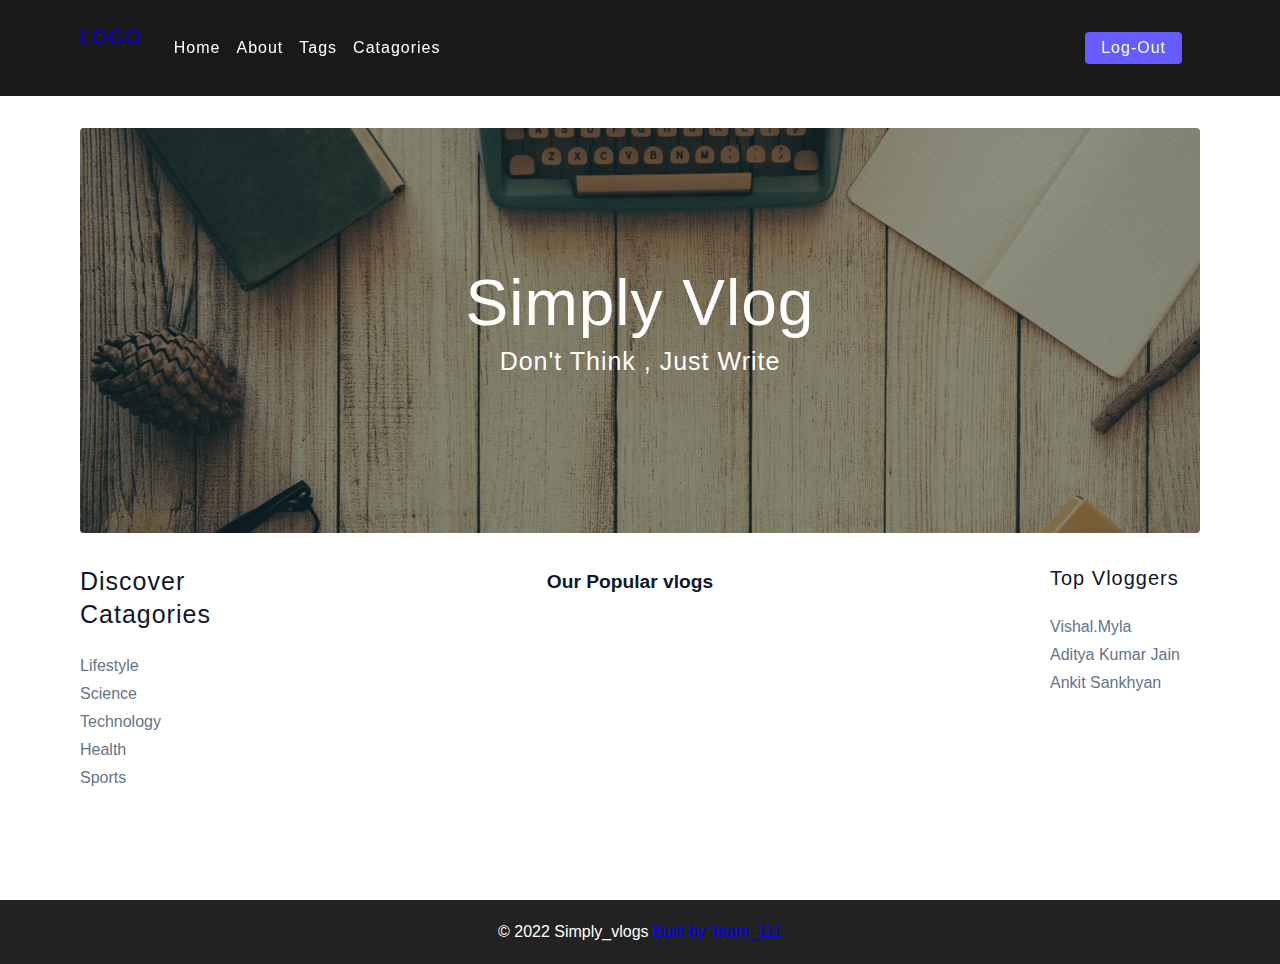
<file: index.html>
<!DOCTYPE html>
<html lang="en">
  <head>
    <meta charset="UTF-8" />
    <meta http-equiv="X-UA-Compatible" content="IE=edge" />
    <meta name="viewport" content="width=device-width, initial-scale=1.0" />
    <title>Simply Vlog || Start</title>
    <!-- favicon -->
    <link rel="shortcut icon" href="./assets/favicon.ico" type="image/x-icon" />
    <!-- normalize -->
    <link rel="stylesheet" href="./css/normalize.css" />
    <!-- font-awesome -->
    <link
      rel="stylesheet"
      href="https://cdnjs.cloudflare.com/ajax/libs/font-awesome/5.14.0/css/all.min.css"
    />
    <!-- main css -->
    <link rel="stylesheet" href="./css/main.css" />
  </head>
  <body>
  
   <!-- nav-bar -->
    <nav class="navbar">
      <!-- header -->
      <div class="nav-center">
      <div class="nav-header">
      
        <a href="index.html" class="nav-logo"><h5>LOGO</h5></a>
        <button type="button" class="btn nav-btn">
          <i class="fas fa-align-justify"></i>

        </button>
      </div>
      <!-- links -->
      <div class="nav-links">
        <div class="arrange">
        <a href="index.html" class="nav-link">Home</a>
        <a href="about.html" class="nav-link">About</a>
        <a href="tag-template.html" class="nav-link">Tags</a>
        <a href="catagories.html" class="nav-link">Catagories</a>
      </div>
        <div class="nav-link contact-link">
          <a href="contact.html" class="btn">Log-out</a>
        </div>
         
        </div>
     
     
    </div>
    </nav>
    <!-- end of nav -->
    <!-- main -->
    <main class="page">
       <header class="hero">
 
            <div class="hero-container">
              <div class="hero-text">
                <h1>Simply Vlog</h1>
                <h4>Don't think , just write</h4>
              </div>
            </div>
         
       </header>
       <!-- end of header -->
       <!-- recipies container -->
       <section class="recipes-container">
        <!-- tag container -->
         <div class="tags-container">
                        <h4>Discover Catagories</h4>
                        <div class="tags-list">
                          <a href="tag-template.html">Lifestyle</a>
                          <a href="tag-template.html">Science</a>
                          <a href="tag-template.html">Technology</a>
                          <a href="tag-template.html">Health</a>
                          <a href="tag-template.html">Sports</a>
                          
                        </div>
         </div>
         <!-- end tags container -->
         <div class="recipes-list">
          <!-- single recipe -->
          <div class="vlogs-list-heading">
            <p>Our Popular vlogs</p>
           
          </div>
          
         
        
         </div>
         <!-- end recipies container -->
<!-- beginning of top vlogger container -->
         <div class="T_vlogger-container">
              
          <h5>Top Vloggers</h5>
                 <div class="T_vlogger-list">
                  <a href="#">Vishal.Myla</a>
                  <a href="#">Aditya Kumar Jain</a>
                  <a href="#">Ankit Sankhyan</a>
                 </div>
          <div>
           
          </div>
         </div>
         
       </section>
    </main>
    <!-- end of main  -->
    <footer class="page-footer">
      <p>    &copy; 2022 Simply_vlogs
      
      <span class="footer-logo" style="color:blue"> Built by Team_111

      </span></p>
            
    </footer>
  </body>
  <script src="./js/app.js">
</script>
</html>
</file>
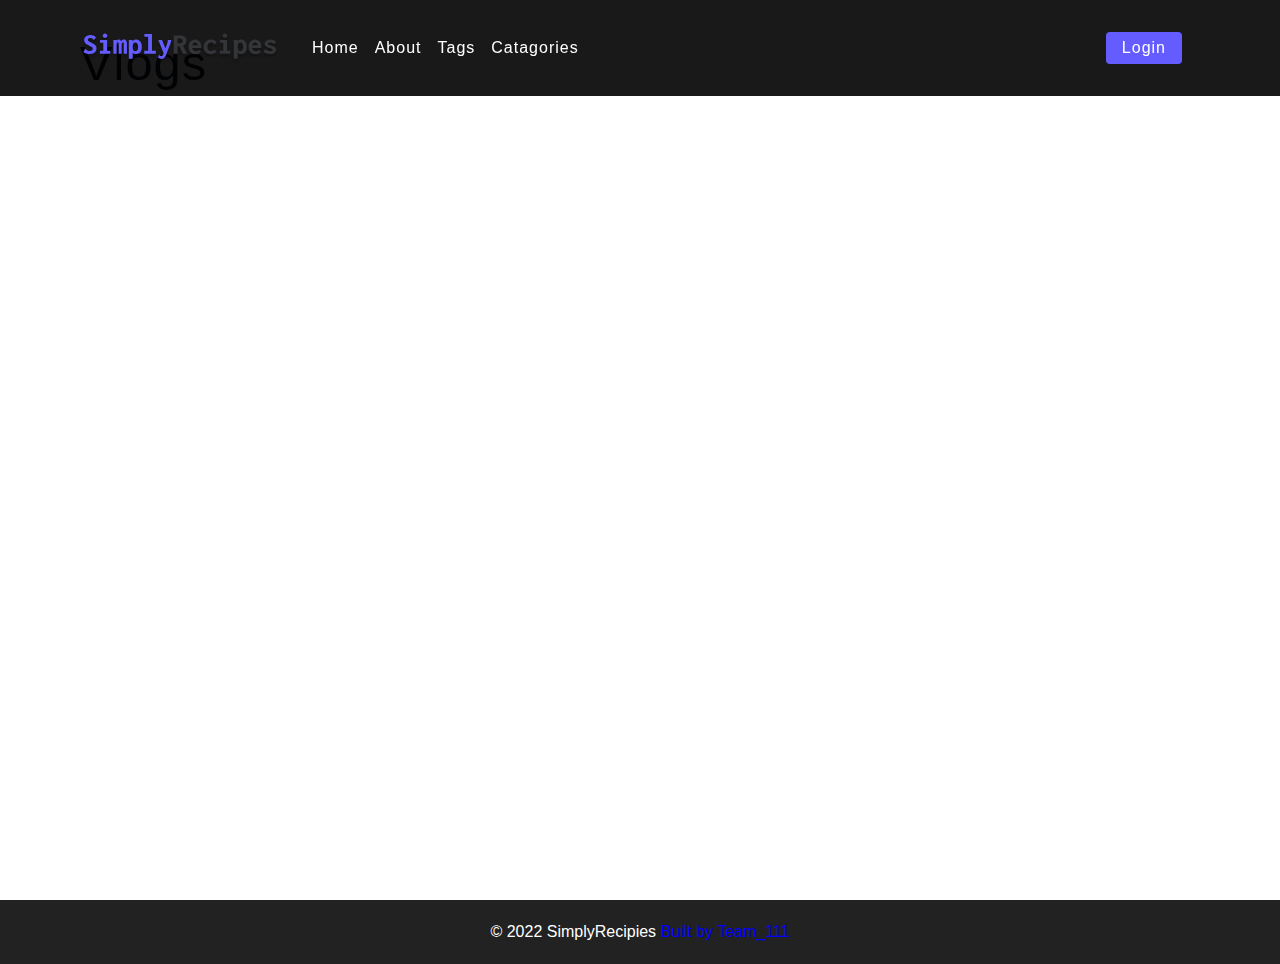
<file: vlogs.html>
<!DOCTYPE html>
<html lang="en">
  <head>
    <meta charset="UTF-8" />
    <meta http-equiv="X-UA-Compatible" content="IE=edge" />
    <meta name="viewport" content="width=device-width, initial-scale=1.0" />
    <title>Recipes || Starter</title>
    <!-- favicon -->
    <link rel="shortcut icon" href="./assets/favicon.ico" type="image/x-icon" />
    <!-- normalize -->
    <link rel="stylesheet" href="./css/normalize.css" />
    <!-- font-awesome -->
    <link
      rel="stylesheet"
      href="https://cdnjs.cloudflare.com/ajax/libs/font-awesome/5.14.0/css/all.min.css"
    />
    <!-- main css -->
    <link rel="stylesheet" href="./css/main.css" />
  </head>
  <body>
  
     <!-- nav-bar -->
     <nav class="navbar">
      <!-- header -->
      <div class="nav-center">
      <div class="nav-header">
      
        <a href="index.html" class="nav-logo"><img src="./assets/logo.svg" alt="simply recipes"></a>
        <button type="button" class="btn nav-btn">
          <i class="fas fa-align-justify"></i>

        </button>
      </div>
      <!-- links -->
      <div class="nav-links">
        <div class="arrange">
        <a href="index.html" class="nav-link">Home</a>
        <a href="about.html" class="nav-link">About</a>
        <a href="tags.html" class="nav-link">Tags</a>
        <a href="recipes.html" class="nav-link">Catagories</a>
      </div>
        <div class="nav-link contact-link">
          <a href="contact.html" class="btn">Login</a>
        </div>
         
        </div>
     
     
    </div>
    </nav>
    <!-- end of nav -->
    <!-- main -->
    <main class="page">
      <h1>Vlogs</h1>
    </main>
    <!-- end of main  -->
    <footer class="page-footer">
      <p>    &copy; 2022 SimplyRecipies
      
      <span class="footer-logo" style="color:blue"> Built by Team_111

      </span></p>
            
    </footer>
  </body>
  <script src="./js/app.js">
</script>
  </body>
</html>
</file>
<file: css/main.css>
*,
::after,
::before {
  box-sizing: border-box;
}
/* fonts */

@import url('https://fonts.googleapis.com/css2?family=Roboto:wght@400;500;600&family=Montserrat&display=swap');
html {
  font-size: 100%;
} /*16px*/

:root {
  /* colors */
  --primary-100: #e2e0ff;
  --primary-200: #c1beff;
  --primary-300: #a29dff;
  --primary-400: #837dff;
  --primary-500: #645cff;
  --primary-600: #504acc;
  --primary-700: #3c3799;
  --primary-800: #282566;
  --primary-900: #141233;

  /* grey */
  --grey-50: #f8fafc;
  --grey-100: #f1f5f9;
  --grey-200: #e2e8f0;
  --grey-300: #cbd5e1;
  --grey-400: #94a3b8;
  --grey-500: #64748b;
  --grey-600: #475569;
  --grey-700: #334155;
  --grey-800: #1e293b;
  --grey-900: #0f172a;
  /* rest of the colors */
  --black: #222;
  --white: #fff;
  --red-light: #f8d7da;
  --red-dark: #842029;
  --green-light: #d1e7dd;
  --green-dark: #0f5132;

  /* fonts  */
  --headingFont: 'Roboto', sans-serif;
  --bodyFont: 'Nunito', sans-serif;
  --smallText: 0.7em;
  /* rest of the vars */
  --backgroundColor: var(--grey-50);
  --textColor: var(--grey-900);
  --borderRadius: 0.25rem;
  --letterSpacing: 1px;
  --transition: 0.3s ease-in-out all;
  --max-width: 1120px;
  --fixed-width: 600px;

  /* box shadow*/
  --shadow-1: 0 1px 3px 0 rgba(0, 0, 0, 0.1), 0 1px 2px 0 rgba(0, 0, 0, 0.06);
  --shadow-2: 0 4px 6px -1px rgba(0, 0, 0, 0.1),
    0 2px 4px -1px rgba(0, 0, 0, 0.06);
  --shadow-3: 0 10px 15px -3px rgba(0, 0, 0, 0.1),
    0 4px 6px -2px rgba(0, 0, 0, 0.05);
  --shadow-4: 0 20px 25px -5px rgba(0, 0, 0, 0.1),
    0 10px 10px -5px rgba(0, 0, 0, 0.04);
}

body {

  font-family: var(--bodyFont);
  font-weight: 400;
  line-height: 1.75;
  color: var(--textColor);
}

p {
  margin-top: 0;
  margin-bottom: 1.5rem;
  max-width: 40em;
}

h1,
h2,
h3,
h4,
h5 {
  margin: 0;
  margin-bottom: 1.38rem;
  font-family: var(--headingFont);
  font-weight: 400;
  line-height: 1.3;
  text-transform: capitalize;
  letter-spacing: var(--letterSpacing);
}

h1 {
  margin-top: 0;
  font-size: 3.052rem;
}

h2 {
  font-size: 2.441rem;
}

h3 {
  font-size: 1.953rem;
}

h4 {
  font-size: 1.563rem;
}

h5 {
  font-size: 1.25rem;
}

small,
.text-small {
  font-size: var(--smallText);
}

a {
  text-decoration: none;
}
ul {
  list-style-type: none;
  padding: 0;
}

.img {
  width: 100%;
  display: block;
  object-fit: cover;
}
/* buttons */

.btn {
  cursor: pointer;
  color: var(--white);
  background: var(--primary-500);
  border: transparent;
  border-radius: var(--borderRadius);
  letter-spacing: var(--letterSpacing);
  padding: 0.375rem 0.75rem;
  box-shadow: var(--shadow-1);
  transition: var(--transtion);
  text-transform: capitalize;
  display: inline-block;
}
.btn:hover {
  background: var(--primary-700);
  box-shadow: var(--shadow-3);
}
.btn-hipster {
  color: var(--primary-500);
  background: var(--primary-200);
}
.btn-hipster:hover {
  color: var(--primary-200);
  background: var(--primary-700);
}
.btn-block {
  width: 100%;
}

/* alerts */
.alert {
  padding: 0.375rem 0.75rem;
  margin-bottom: 1rem;
  border-color: transparent;
  border-radius: var(--borderRadius);
}

.alert-danger {
  color: var(--red-dark);
  background: var(--red-light);
}
.alert-success {
  color: var(--green-dark);
  background: var(--green-light);
}
/* form */

.form {
  width: 90vw;
  max-width: var(--fixed-width);
  background: var(--white);
  border-radius: var(--borderRadius);
  box-shadow: var(--shadow-2);
  padding: 2rem 2.5rem;
  margin: 3rem auto;
}
.form-label {
  display: block;
  font-size: var(--smallText);
  margin-bottom: 0.5rem;
  text-transform: capitalize;
  letter-spacing: var(--letterSpacing);
}
.form-input,
.form-textarea {
  width: 100%;
  padding: 0.375rem 0.75rem;
  border-radius: var(--borderRadius);
  background: var(--backgroundColor);
  border: 1px solid var(--grey-200);
}

.form-row {
  margin-bottom: 1rem;
}

.form-textarea {
  height: 7rem;
}
::placeholder {
  font-family: inherit;
  color: var(--grey-400);
}
.form-alert {
  color: var(--red-dark);
  letter-spacing: var(--letterSpacing);
  text-transform: capitalize;
}
/* alert */

@keyframes spinner {
  to {
    transform: rotate(360deg);
  }
}

.loading {
  width: 6rem;
  height: 6rem;
  border: 5px solid var(--grey-400);
  border-radius: 50%;
  border-top-color: var(--primary-500);
  animation: spinner 0.6s linear infinite;
}
.loading {
  margin: 0 auto;
}
/* title */

.title {
  text-align: center;
}

.title-underline {
  background: var(--primary-500);
  width: 7rem;
  height: 0.25rem;
  margin: 0 auto;
  margin-top: -1rem;
}

/*
=============== 
Navbar
===============
*/

.navbar{
 display: flex;
  justify-content: center;
  align-items: center;
 z-index:100;
 position: fixed;
 width: 100%;
 background-color: rgba(0, 0, 0, 0.9);
 
}
.nav-center{
  width: 90vw;
  max-width: var(--max-width);
}
.nav-header{
  height: 6rem;
  display: flex;
  justify-content: space-between;
  align-items: center;
}
.nav-header img{
  width: 200px;
}
.nav-logo{
  display: flex;
  align-items: center;
}
.nav-btn{
  padding: 0.15rem 0.75 rem;
}
.nav-btn{
  font-size: 1.25rem;
}
/* representing div having a lot links within */
.nav-links{
  display: flex;
  flex-direction: column;
  height: 0px;
  overflow: hidden;
  transition: var(--transition);
}
.show-links{
  height: 310px;
}
.nav-link{
  display: block;
  text-align: center;
  text-transform: capitalize;
  color: white;
  letter-spacing: var(--letterSpacing);
  padding: 1rem 0;
  border-top: 1px solid;
  font-weight: 500;
  /* transition: var(--transition); */
}
.nav-link:hover{
  color: var(--primary-500);
  
}
.contact-link a{
  padding: 0.15rem 1rem;
}

@media screen and (min-width: 992px) {
  .nav-btn{
    display: none;
  }
  .navbar{
    height: 6rem;
  }
  .nav-center{
    display: flex;
    align-items: center;
    justify-content: space-between;
    width: 100%;
    
  }
  .nav-header{
    height: auto;
    margin-right:2rem ;
  }
  .nav-links{
    flex-direction: row;
    width: 100%;
    justify-content: space-between;
    align-items: center;
    height: auto;
    
    margin-right: 2px;
  }
  .arrange{
    display: flex;
    flex-direction: row;
  
    width: 50%;
  }
  .nav-link{
    padding: 0;
    border-top: none;
    margin-right: 1rem;
    font-size: 1rem;
  }
  
}

/* ==========
 Page
  ===========
*/
 .page{
 
  width: 90vw;
  max-width: var(--max-width);
  margin: 0 auto;
  padding-top: 2rem;
  min-height: calc(100vh);

 }
/* ==========
 Footer
  ===========
*/
.page-footer{
  height: 4rem;
  background: var(--black);
  color: var(--white);
  display: flex;
  align-items: center;
  justify-content:center ;
 
}

.page-footer p{
  margin-bottom: 0px;
}
/* ==========
  hero
  ===========
*/
.hero{
  height: 45vh;
 
  /*  */
 margin-top: 96px;
  background: url(../assets/main.jpg) center/cover no-repeat;
 margin-bottom: 2rem;
 border-radius: var(--borderRadius);
 position: relative;

}

.hero-container{
  position: absolute;
  width: 100%;
  height: 100%;
  top: 0;
  left: 0;
  background: rgba(0, 0, 0, 0.4);
  border-radius: var(--borderRadius);
  display: flex;
  align-items: center;
  justify-content: center;
}
.hero-text{
  text-align: center;
  color:var(--white);
  
}
.T_vlogger-list{
  display: grid;
  grid-template-columns: 1fr;
  
}

.T_vlogger-list a{
  color: var(--grey-500);
}

@media screen and (min-width : 760px){
  .hero-text h1{
    font-size: 4rem;
     margin-bottom: 0px;
  }
}
/* ==========
 recipes
  ===========
*/

.recipes-container{
  display: grid;
  /* this will add gaps below and above */
  /* gap: 2rem 1rem;  */
 
}

.tags-container{
  
  /* order 1 will place tags - container at last */
  order: 1;
  display: flex;
  flex-direction: column;
  padding-bottom: 3rem;
}

.recipes-list {
  display: grid;
  gap: 2rem 1rem;
  padding-bottom: 3rem;
  max-height: 70vh;
  overflow: scroll;
}
.vlogs-list-heading{
  grid-column-start: 1;
  grid-column-end: 3;
  text-align: center;
  font-family: sans-serif;
  font-weight: 600;
  font-size: larger;
}
.tags-list{
  display: grid;
  grid-template-columns: 1fr 1fr 1fr;
 
}
.tags-list a{
text-transform: capitalize;
display: block;
color: var(--grey-500);
transition: var(--transition);
}
.tags-list a:hover{
  color: var(--primary-500);
}
.recipe{
  display: block;
 
}
.recipe h5{
  margin-bottom: 0px;
  margin-top: 0.5rem;
  /* this specifies how closer will lines will be */
  line-height: 1;
  color: var(--grey-700);
}
.recipe p{
  margin-bottom: 0px;
 
}

/* when width is minimum 576 */

@media screen and (min-width: 576px){
  .recipes-list{
    grid-template-columns: 1fr 1fr;
    
  }
  /* setting height is imp as we will changing to grid each will have 
  different height */
  .recipe-img{
    height: 10rem;
    border-radius: 5%;
  }


}
/* if length is intermediate */
@media screen and (min-width : 992px){
     .recipes-container{
      grid-template-columns: 150px 1fr 150px;
      gap: 1rem;
     }
     .tags-container{
      order: 0;
     }
     .recipe p{
      font-size: 0.85rem;
     }
    .tags-list{
      display: grid;
      grid-template-columns: 1fr ;
    }
}
/* /* if size increses then size will increse as well* */
@media screen and (min-width:1200px){
  .recipe h5{
    font-size: 1.15rem;
  }

  .recipes-list{
    grid-template-columns: 1fr 1fr ;
  }
}
</file>
